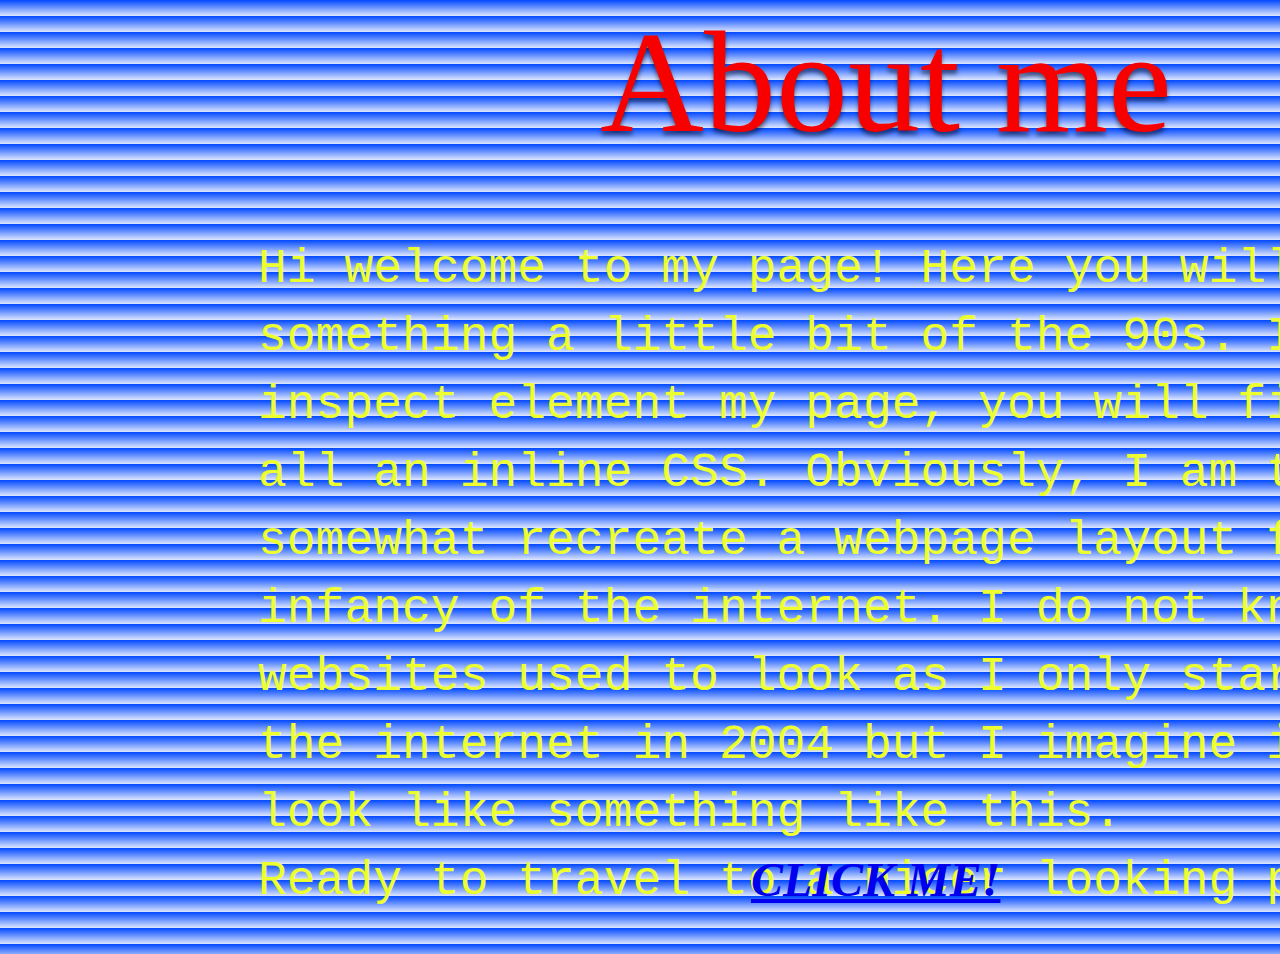
<file: index.html>
<!DOCTYPE html>
<html>
    <head>
        <title>Inline CSS—About Me</title>
    </head>
    <body style="background: linear-gradient(
        180deg,#0047FF 0%, rgba(19, 36, 80, 0) 114.75%);
    height: 100%">
    <h1 style="position: absolute; width: 712px; height: 79px; left: 600px; top: 0px; font-family: Times New Roman; font-style: normal; font-weight: normal; font-size: 144px; line-height: 166px; color: #F80000;border: 0px solid #000000; text-shadow: 0px 4px 4px rgba(0, 0, 0, 0.5); margin-top: 0px;">
        About me
    </h1>
       <p style="position: absolute; width: 1372px; height: 660px; left: 258px; top: 187px; font-family: monospace; font-style: normal; font-weight: normal; font-size: 48px; line-height: 68px; color: #EEFF2F; border: 0px solid #000000;">
        Hi welcome to my page! Here you will find something a little bit of the 90s. 
        If you will inspect element my page, you will find it is all an inline CSS. 
        Obviously, I am trying to somewhat recreate a webpage layout from the infancy of the internet. 
        I do not know much how websites used to look as I only started using the internet in 2004 but I imagine it used to look like something like this.
        <br>Ready to travel to a nicer looking page?
       </p>
       <p>
       <a href="internalcss.html" style="position: absolute; width: 269px; height: 102px; left: 751px; top: 852px; font-size: 48px; font-family: cursive; font-style: italic; font-weight: bold;">
        CLICK ME!</a></p>
    </body>
   
</html>
</file>
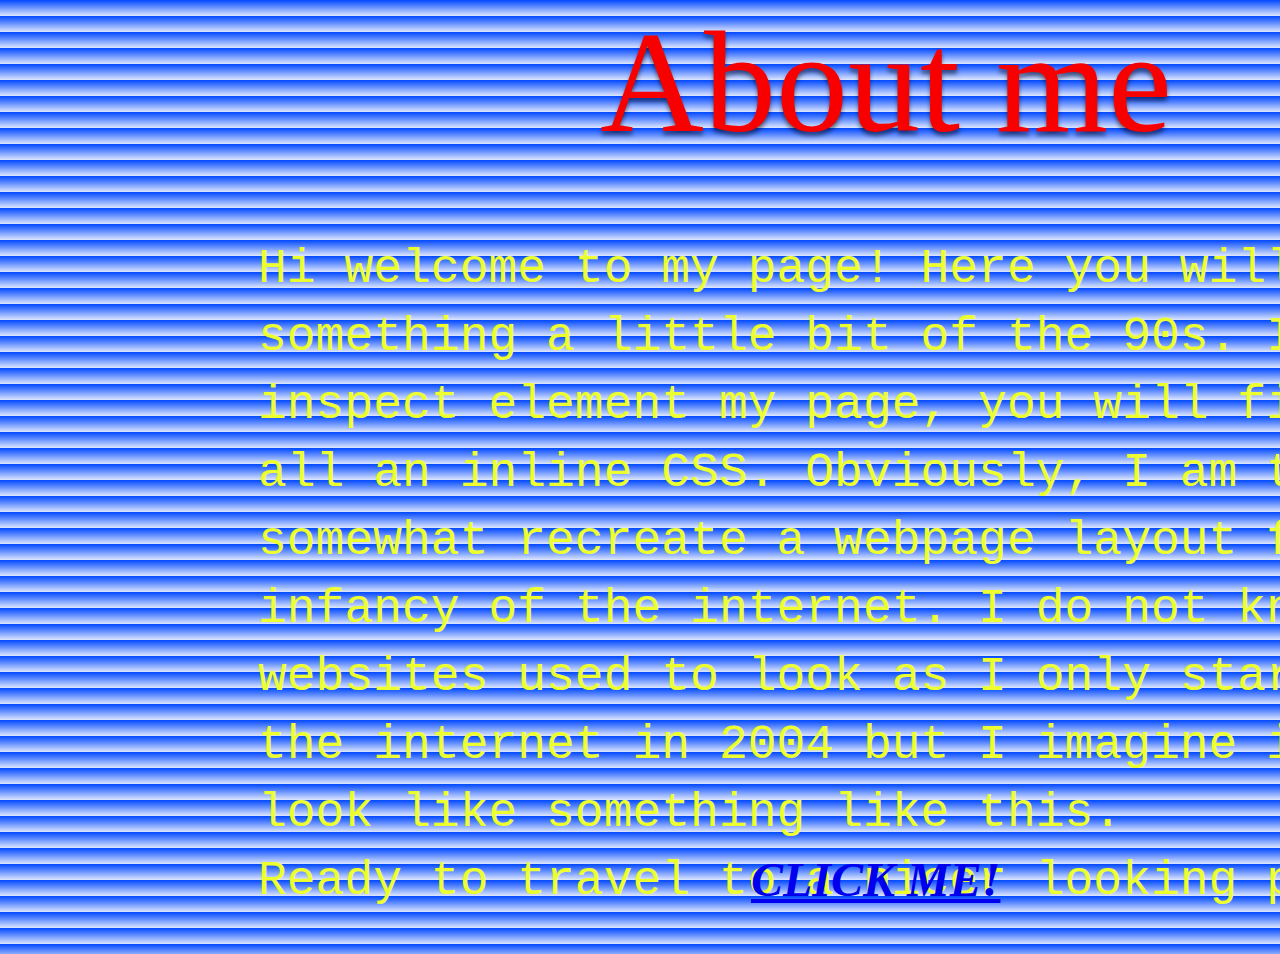
<file: inlinecss.html>
<!DOCTYPE html>
<html>
    <head>
        <title>Inline CSS—About Me</title>
    </head>
    <body style="background: linear-gradient(
        180deg,#0047FF 0%, rgba(19, 36, 80, 0) 114.75%);
    height: 100%">
    <h1 style="position: absolute; width: 712px; height: 79px; left: 600px; top: 0px; font-family: Times New Roman; font-style: normal; font-weight: normal; font-size: 144px; line-height: 166px; color: #F80000;border: 0px solid #000000; text-shadow: 0px 4px 4px rgba(0, 0, 0, 0.5); margin-top: 0px;">
        About me
    </h1>
       <p style="position: absolute; width: 1372px; height: 660px; left: 258px; top: 187px; font-family: monospace; font-style: normal; font-weight: normal; font-size: 48px; line-height: 68px; color: #EEFF2F; border: 0px solid #000000;">
        Hi welcome to my page! Here you will find something a little bit of the 90s. 
        If you will inspect element my page, you will find it is all an inline CSS. 
        Obviously, I am trying to somewhat recreate a webpage layout from the infancy of the internet. 
        I do not know much how websites used to look as I only started using the internet in 2004 but I imagine it used to look like something like this.
        <br>Ready to travel to a nicer looking page?
       </p>
       <p>
       <a href="internalcss.html" style="position: absolute; width: 269px; height: 102px; left: 751px; top: 852px; font-size: 48px; font-family: cursive; font-style: italic; font-weight: bold;">
        CLICK ME!</a></p>
    </body>
   
</html>
</file>
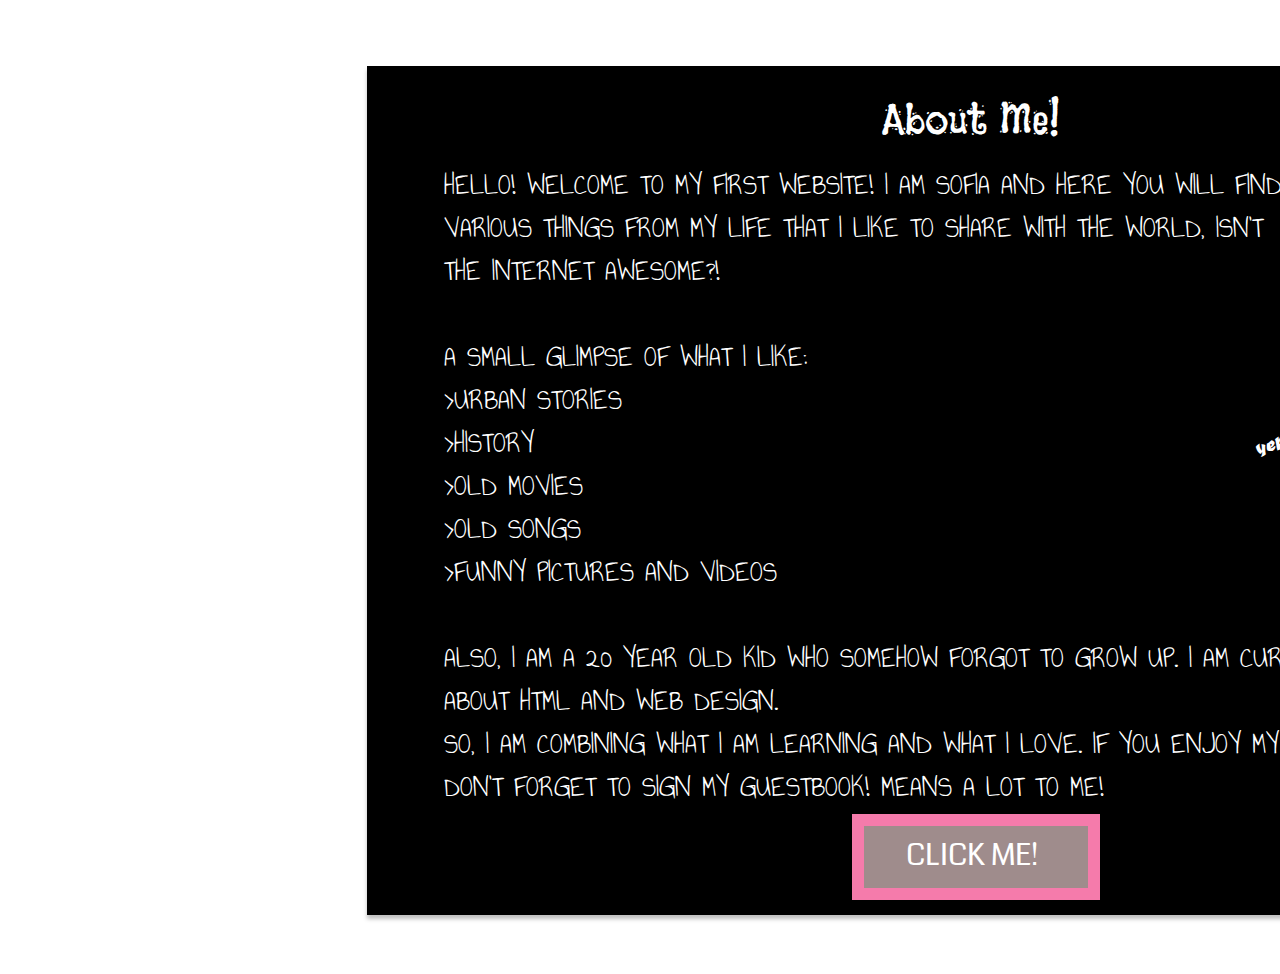
<file: internalcss.html>
<!DOCTYPE html>
<head>
    <link rel="preconnect" href="https://fonts.googleapis.com">
    <link rel="preconnect" href="https://fonts.gstatic.com" crossorigin>
    <link href="https://fonts.googleapis.com/css2?family=Black+And+White+Picture&display=swap" rel="stylesheet">
    <link rel="preconnect" href="https://fonts.googleapis.com">
    <link rel="preconnect" href="https://fonts.gstatic.com" crossorigin>
    <link href="https://fonts.googleapis.com/css2?family=Annie+Use+Your+Telescope&display=swap" rel="stylesheet">
    <link rel="preconnect" href="https://fonts.googleapis.com">
    <link rel="preconnect" href="https://fonts.gstatic.com" crossorigin>
    <link href="https://fonts.googleapis.com/css2?family=Coda&display=swap" rel="stylesheet">
    <link rel="preconnect" href="https://fonts.googleapis.com">
    <link rel="preconnect" href="https://fonts.gstatic.com" crossorigin>
    <link href="https://fonts.googleapis.com/css2?family=Ceviche+One&display=swap" rel="stylesheet">
    <title>About Me!</title>
</head>
<style>
    .background {
    position: absolute;
    width: 1529px;
    height: 966px;
    left: 0px;
    top: 0px;
    background: url(https://wi.wallpapertip.com/wsimgs/199-1996912_pink-skulls-twitter-backgrounds-pink-skulls-twitter-girly.jpg);
    }

    .bgd {
    position: absolute;
    width: 1181px;
    height: 849px;
    left: 359px;
    top: 58px;
    background: #000000;
    box-shadow: 0px 4px 4px rgba(0, 0, 0, 0.25);
    }

    .pfp {
    position: absolute;
    width: 356px;
    height: 368px;
    left: 964px;
    top: -47px;
    background: url(https://scontent.fmnl25-1.fna.fbcdn.net/v/t39.30808-6/240523536_4213038552114235_2473033819781035909_n.jpg?_nc_cat=107&ccb=1-5&_nc_sid=09cbfe&_nc_eui2=AeFQzmzq75ImS1lukKEPzWi9Q3cev6aELqFDdx6_poQuobJzWZ85csc8KZY7WfSE5LP2BNxz7iyMWmYvPO0LRy6W&_nc_ohc=rmnuiSVSzfIAX_LH3yM&_nc_ht=scontent.fmnl25-1.fna&oh=96b2571b00ab7dbc964928014db39b85&oe=616D76D9);
    border: 10px solid #000000;
    box-sizing: border-box;
    filter: drop-shadow(0px 4px 4px rgba(0, 0, 0, 0.25));
    border-radius: 292.5px;
    background-size: cover;
    margin: 0 10px 20px 50px;
    }

    h1 {       
    position: absolute;
    width: 190px;
    height: 47px;
    left: 516px;
    top: -8px;
    font-family: 'Black And White Picture', sans-serif;
    font-style: normal;
    font-weight: normal;
    font-size: 48px;
    line-height: 60px;
    color: #FFFFFF;
    }

    p {
    position: absolute;
    width: 1054px;
    height: 614px;
    left: 77px;
    top: 67px;
    font-family: 'Annie Use Your Telescope', cursive;
    font-style: normal;
    font-weight: normal;
    font-size: 30px;
    line-height: 43px;
    color: #FFFFFF;
    }

    .cm {
    position: absolute;
    width: 224px;
    height: 62px;
    left: 516px;
    top: 752px;
    background: #9F8C8C;
    border: 12px solid #F57BAB;
    }

    .txt {
    animation:blinkingText 1.2s infinite;
    position: absolute;
    width: 144px;
    height: 46px;
    left: 42px;
    top: -32px;
    font-family: 'Coda', cursive;
    font-style: normal;
    font-weight: normal;
    font-size: 30px;
    line-height: 43px;
    color: #FFFFFF;
    border: 0px solid #FFFFFF;
    }

    @keyframes blinkingText {
    0% { color:#FFFFFF;}
    49% { color: #FFFFFF;}
    60%{ color: transparent;}
        99%{ color:transparent;}
        100%{ color: #FFFFFF;}
    }

    .btn {
    appearance: button;
    text-decoration: none;
    color: initial;
    position: absolute;
    width: 224px;
    height: 62px;
    left: 485px;
    top: 748px;
    background: #9F8C8C;
    border: 12px solid #F57BAB;
    }

    .row {
    position: absolute;
    width: 78.12px;
    height: 1.4px;
    left: 1022px;
    top: 316.81px;
    border: 3px solid #FFFFFF;
    box-sizing: border-box;
    transform: rotate(-20.85deg);
    }

    .me {
    position: absolute;
    width: 135px;
    height: 36px;
    left: -148px;
    top: -71px;
    font-family: 'Ceviche One', cursive;
    font-style: normal;
    font-weight: normal;
    font-size: 24px;
    line-height: 25px;
    color: #FFFFFF;
    }
</style>
<body class="background">
    <div class="bgd">
        <div class="pfp"></div>
        <div class="row"><h6 class="me">yep, that's me</h6></div>
        <h1>
            About Me!
        </h1>
        <p>
            HELLO! WELCOME TO MY FIRST WEBSITE! I AM SOFIA AND HERE YOU WILL FIND
            <br>VARIOUS THINGS FROM MY LIFE THAT I LIKE TO SHARE WITH THE WORLD, ISN’T 
            <br>THE INTERNET AWESOME?!
            <br>
            <br>A SMALL GLIMPSE OF WHAT I LIKE:
            <br>>URBAN STORIES
            <br>>HISTORY
            <br>>OLD MOVIES
            <br>>OLD SONGS
            <br>>FUNNY PICTURES AND VIDEOS
            <br>
            <br>ALSO, I AM A 20 YEAR OLD KID WHO SOMEHOW FORGOT TO GROW UP. I AM CURRENTLY LEARNING ABOUT HTML AND WEB DESIGN.
            <br>SO, I AM COMBINING WHAT I AM LEARNING AND WHAT I LOVE. IF YOU ENJOY MY WEBSITE,
            PLEASE DON’T FORGET TO SIGN MY GUESTBOOK! MEANS A LOT TO ME!
        </p>
        <a href="externalcss.html" class="btn"><h4 class="txt">CLICK ME!</h4></a>
    </div>
</body>
</file>
